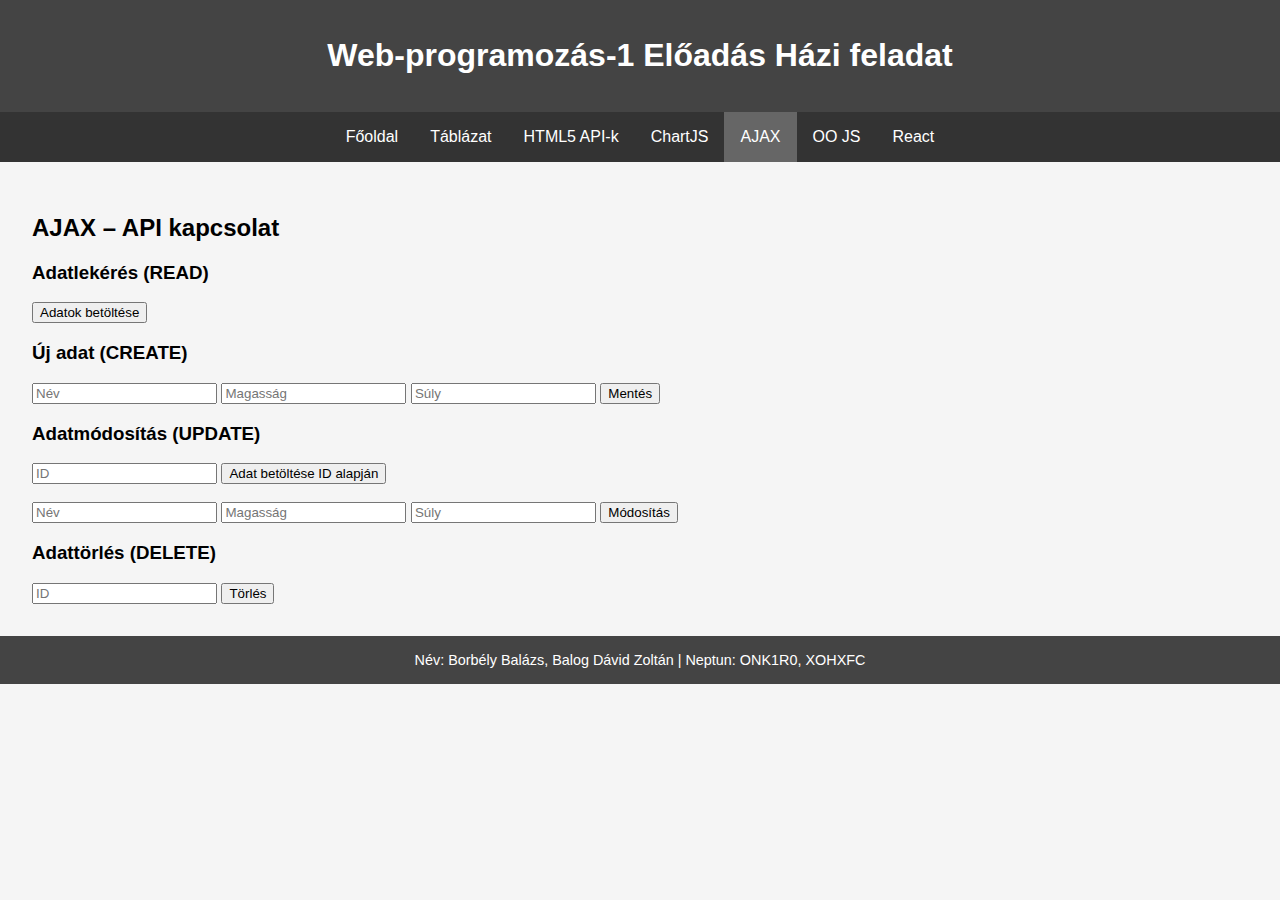
<file: ajax.html>
<!DOCTYPE html>
<html lang="hu">
<head>
  <meta charset="UTF-8">
  <meta name="viewport" content="width=device-width, initial-scale=1.0">
  <title>AJAX API feladat</title>
  <link rel="stylesheet" href="style.css">
  <script defer src="ajax.js"></script>
</head>
<body>
  <header>
    <h1>Web-programozás-1 Előadás Házi feladat</h1>
  </header>

  <nav>
    <ul>
      <li><a href="index.html">Főoldal</a></li>
      <li><a href="table.html">Táblázat</a></li>
      <li><a href="html5.html">HTML5 API-k</a></li>
      <li><a href="chart.html">ChartJS</a></li>
      <li><a href="ajax.html" class="active">AJAX</a></li>
      <li><a href="oojs.html">OO JS</a></li>
      <li><a href="react.html">React</a></li>
    </ul>
  </nav>

  <main>
    <h2>AJAX – API kapcsolat</h2>

    <section>
      <h3>Adatlekérés (READ)</h3>
      <button id="loadBtn">Adatok betöltése</button>
      <div id="dataList"></div>
      <div id="heightStats"></div>
    </section>

    <section>
      <h3>Új adat (CREATE)</h3>
      <form id="createForm">
        <input type="text" id="cname" placeholder="Név" maxlength="30" required>
        <input type="text" id="cheight" placeholder="Magasság" maxlength="30" required>
        <input type="text" id="cweight" placeholder="Súly" maxlength="30" required>
        <button type="submit">Mentés</button>
        <span id="createMsg"></span>
      </form>
    </section>

    <section>
      <h3>Adatmódosítás (UPDATE)</h3>
      <input type="text" id="uid" placeholder="ID">
      <button id="getById">Adat betöltése ID alapján</button><br><br>
      <form id="updateForm">
        <input type="text" id="uname" placeholder="Név" maxlength="30" required>
        <input type="text" id="uheight" placeholder="Magasság" maxlength="30" required>
        <input type="text" id="uweight" placeholder="Súly" maxlength="30" required>
        <button type="submit">Módosítás</button>
        <span id="updateMsg"></span>
      </form>
    </section>

    <section>
      <h3>Adattörlés (DELETE)</h3>
      <input type="text" id="did" placeholder="ID">
      <button id="deleteBtn">Törlés</button>
      <span id="deleteMsg"></span>
    </section>
  </main>

  <footer>
    <p>Név: Borbély Balázs, Balog Dávid Zoltán | Neptun: ONK1R0, XOHXFC</p>
  </footer>
</body>
</html>
</file>
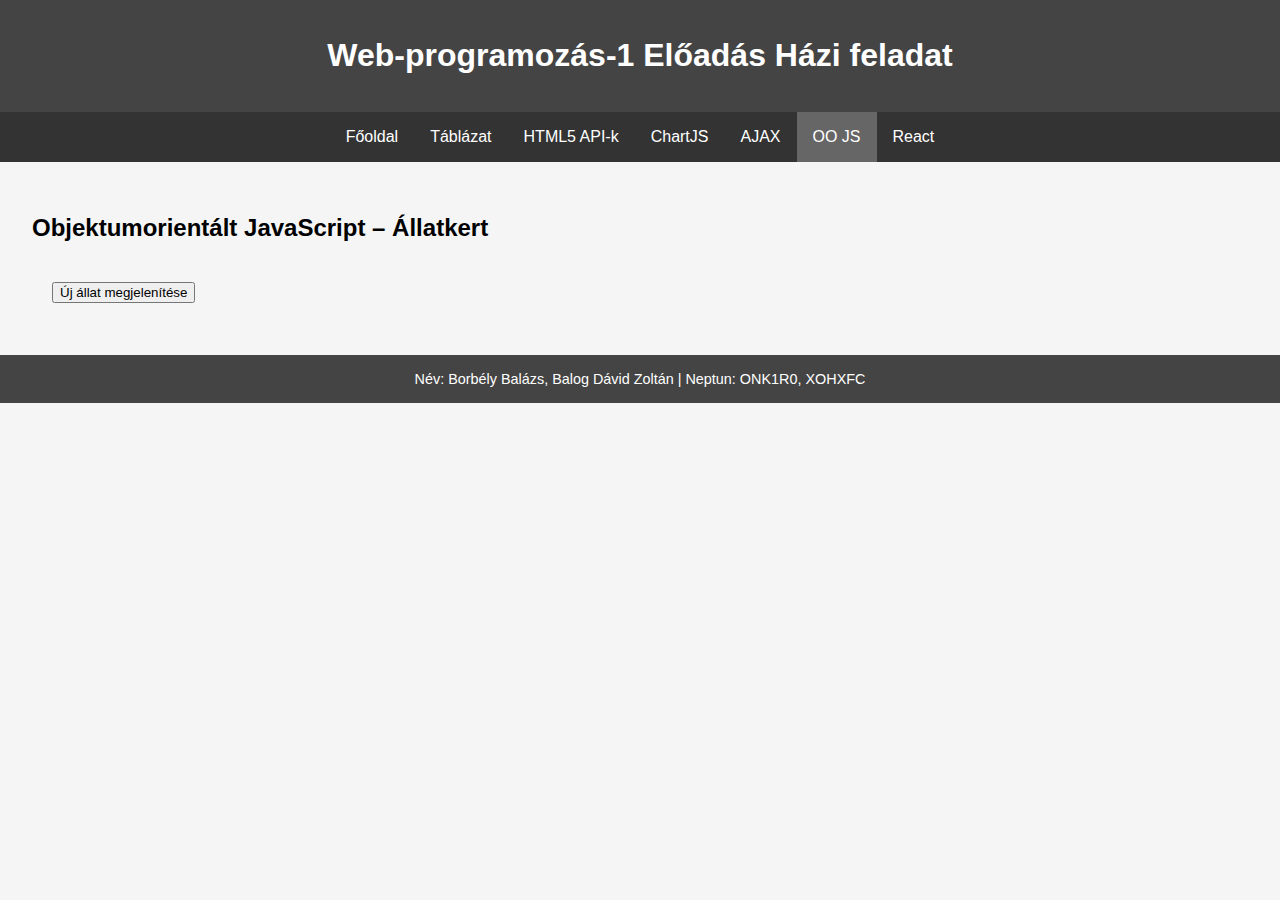
<file: oojs.html>
<!DOCTYPE html>
<html lang="hu">
<head>
  <meta charset="UTF-8">
  <meta name="viewport" content="width=device-width, initial-scale=1.0">
  <title>OO JS - Állatkert</title>
  <link rel="stylesheet" href="style.css">
  <script defer src="oojs.js"></script>
</head>
<body>
  <header>
    <h1>Web-programozás-1 Előadás Házi feladat</h1>
  </header>

  <nav>
    <ul>
      <li><a href="index.html">Főoldal</a></li>
      <li><a href="table.html">Táblázat</a></li>
      <li><a href="html5.html">HTML5 API-k</a></li>
      <li><a href="chart.html">ChartJS</a></li>
      <li><a href="ajax.html">AJAX</a></li>
      <li><a href="oojs.html" class="active">OO JS</a></li>
      <li><a href="react.html">React</a></li>
    </ul>
  </nav>

  <main id="app">
    <h2>Objektumorientált JavaScript – Állatkert</h2>
  </main>

  <footer>
    <p>Név: Borbély Balázs, Balog Dávid Zoltán | Neptun: ONK1R0, XOHXFC</p>
  </footer>
</body>
</html>
</file>
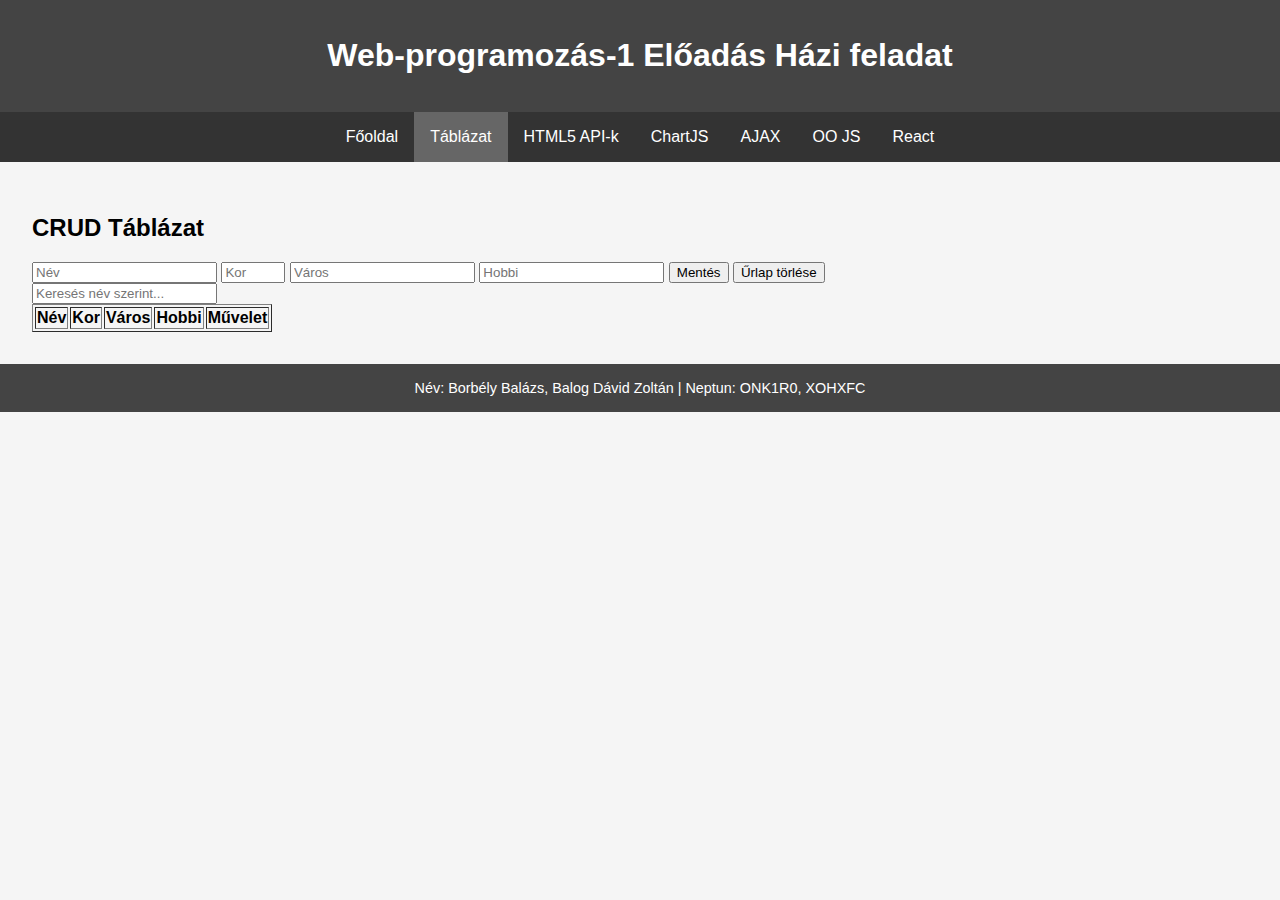
<file: table.html>
<!DOCTYPE html>
<html lang="hu">
<head>
  <meta charset="UTF-8">
  <title>Táblázat - CRUD</title>
  <link rel="stylesheet" href="style.css">
  <script defer src="table.js"></script>
</head>
<body>
  <header>
    <h1>Web-programozás-1 Előadás Házi feladat</h1>
  </header>

  <nav>
    <ul>
      <li><a href="index.html">Főoldal</a></li>
      <li><a href="table.html" class="active">Táblázat</a></li>
      <li><a href="html5.html">HTML5 API-k</a></li>
      <li><a href="chart.html">ChartJS</a></li>
      <li><a href="ajax.html">AJAX</a></li>
      <li><a href="oojs.html">OO JS</a></li>
      <li><a href="react.html">React</a></li>
    </ul>
  </nav>

  <main>
    <h2>CRUD Táblázat</h2>
    <form id="dataForm">
      <input type="text" id="name" placeholder="Név" required minlength="2">
      <input type="number" id="age" placeholder="Kor" required min="1" max="120">
      <input type="text" id="city" placeholder="Város" required minlength="2">
      <input type="text" id="hobby" placeholder="Hobbi" required minlength="2">
      <button type="submit">Mentés</button>
      <button type="reset">Űrlap törlése</button>
    </form>

    <input type="text" id="search" placeholder="Keresés név szerint...">

    <table border="1" id="dataTable">
      <thead>
        <tr>
          <th data-sort="name">Név</th>
          <th data-sort="age">Kor</th>
          <th data-sort="city">Város</th>
          <th data-sort="hobby">Hobbi</th>
          <th>Művelet</th>
        </tr>
      </thead>
      <tbody></tbody>
    </table>
  </main>

  <footer>
    <p>Név: Borbély Balázs, Balog Dávid Zoltán | Neptun: ONK1R0, XOHXFC</p>
  </footer>
</body>
</html>
</file>
<file: style.css>
body {
    font-family: Arial, sans-serif;
    margin: 0;
    padding: 0;
    background-color: #f5f5f5;
  }
  
  header, footer {
    background-color: #444;
    color: white;
    padding: 1em;
    text-align: center;
  }
  
  nav ul {
    list-style: none;
    display: flex;
    justify-content: center;
    background-color: #333;
    margin: 0;
    padding: 0;
  }
  
  nav li {
    margin: 0;
  }
  
  nav a {
    display: block;
    padding: 1em;
    color: white;
    text-decoration: none;
  }
  
  nav a:hover, nav a.active {
    background-color: #666;
  }
  
  aside {
    padding: 1em;
    background-color: #ddd;
    text-align: center;
  }
  
  main {
    padding: 2em;
  }
  
  #content {
    background-color: white;
    padding: 2em;
    border-radius: 8px;
    box-shadow: 0 0 10px rgba(0,0,0,0.1);
  }
  
  footer p {
    margin: 0;
    font-size: 0.9em;
  }

  .selected-row {
    background-color: #ffeeba !important;
  }
  
  .animal-card {
    background: #f1f1f1;
    border: 2px solid #ccc;
    border-radius: 10px;
    padding: 10px;
    margin: 10px;
    width: fit-content;
    display: flex;
    align-items: center;
    gap: 10px;
    box-shadow: 2px 2px 6px rgba(0,0,0,0.1);
  }
  
  .animal-card .icon {
    font-size: 2em;
  }
  
  .zoo-container {
    display: flex;
    flex-wrap: wrap;
  }
  
  .board {
    margin-top: 10px;
  }
  
  .board-row {
    display: flex;
  }
  
  .square {
    width: 60px;
    height: 60px;
    font-size: 24px;
    text-align: center;
    line-height: 60px;
    border: 1px solid #333;
    cursor: pointer;
    background-color: #f2f2f2;
  }
  
  button.square:focus {
    outline: none;
  }
</file>
